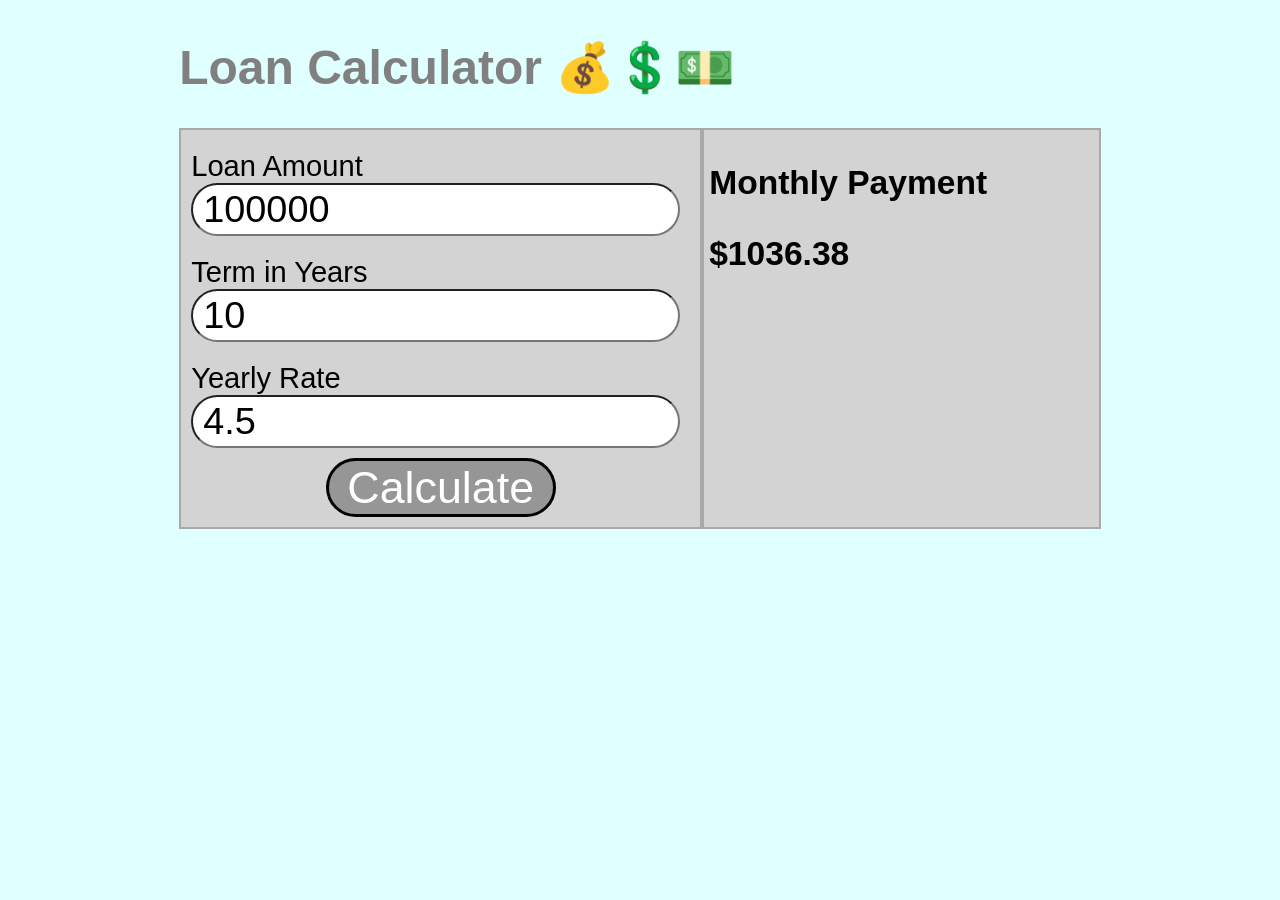
<file: calculator/calculator.html>
<!DOCTYPE html>
<html lang="en" dir="ltr">
  <head>
    <meta charset="utf-8">
    <title>Load Calculator</title>
    <script type="text/javascript" src="calculator.js"></script>
    <link rel="stylesheet" href="calculator.css">
  </head>
  <body>
    <header>
      <h1>Loan Calculator 💰💲💵</h1>
    </header>
    <section class="calc-container">
      <form id="calc-form">
        <label>
          Loan Amount
          <input type="text" id="loan-amount">
        </label>
        <label>
          Term in Years
          <input type="text" id="loan-years">
        </label>
        <label>
          Yearly Rate
          <input type="text" id="loan-rate">
        </label>
        <button type="submit" id="calc-submit">Calculate</button>
      </form>
      <div>
        <h3>Monthly Payment<h3>
        <span id="monthly-payment"></span>
      </div>
    </section>
  </body>
</html>
</file>
<file: calculator/calculator.css>
body {
  margin: 14%;
  margin-top: 40px;
  font-family: "Trebuchet MS", Helvetica, sans-serif;
  background-color: lightcyan;
}

@media screen and (max-width: 900px) {
  body {
    margin: 5%;
  }
}

header > h1 {
  font-family: "Trebuchet MS", Helvetica, sans-serif;
  font-size: 3em;
  color: grey;
}

.calc-container {
  display: flex;
  width: 100%;
  flex-direction: row;
  background-color: rgb(211,211,211);
  color: black;
  font-size: 1.4em;
}

@media screen and (max-width: 600px) {
  .calc-container {
    font-size: .9em;
  }
  input {
    font-size: .9em;
    padding: 1px;
  }
}

.calc-container > form {
  display: flex;
  flex-direction: column;
  border: 2px solid darkgrey;
  flex: 1;
  padding: 10px;
}

.calc-container > form > label {
  padding: 10px;
  padding-left: 0px;
  font-size: 1.3em;
}

button {
  font-size: 2em;
  -webkit-border-radius: 30px;
  -moz-border-radius: 30px;
  border-radius: 30px;
  background-color: rgb(150,150,150);
  color: white;
  max-width: 300px;
  min-width: 230px;
  border: 3px solid black
}

input {
  -webkit-border-radius: 30px;
  -moz-border-radius: 30px;
  border-radius: 30px;
  padding: 3px;
  padding-left: 10px;
  font-size: 1.3em;
}

.calc-container > div {
  flex: 1;
  border: 2px solid darkgrey;
  padding-left: 5px;
}

.calc-container h3 {
  font-size: 1.5em;
}

#calc-submit {
  width: 60px;
  align-self: center;
}
</file>
